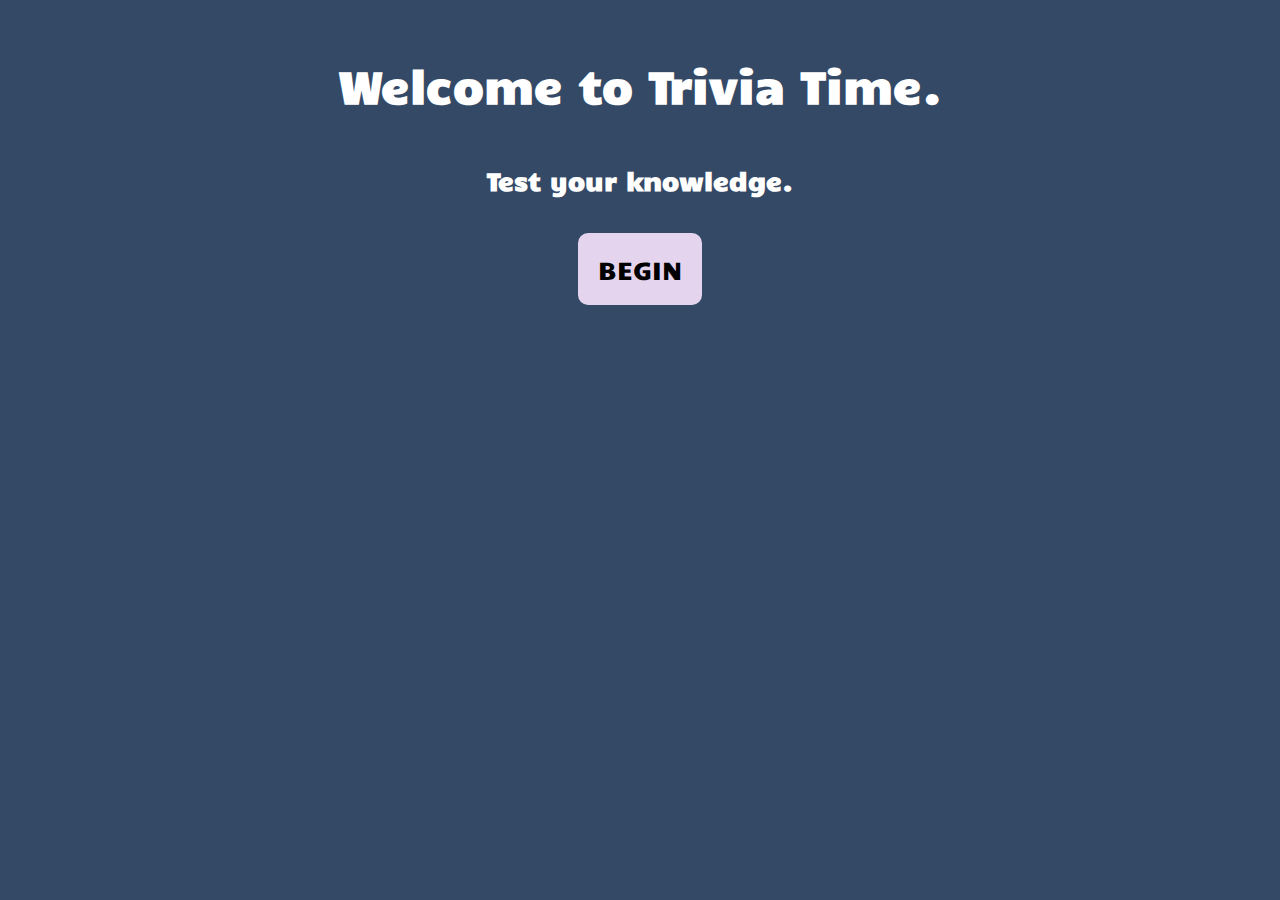
<file: index.html>
<!DOCTYPE html>
<head>
    <link rel="stylesheet" type="text/css" href="style.css">
    <script type="module" src="script.js"></script>
    <title>Trivia Time</title>
    <link rel="preconnect" href="https://fonts.googleapis.com">
    <link rel="preconnect" href="https://fonts.gstatic.com" crossorigin>
    <link href="https://fonts.googleapis.com/css2?family=Candal&family=Cinzel:wght@400..900&display=swap" rel="stylesheet">
    <meta content="width=device-width, initial-scale=1" name="viewport" />
<body>
    <div class="intro-container">
        <h1>Welcome to Trivia Time.</h1>
        <h2>Test your knowledge.</h2>
    </div>
    <div class="button-container">
        <button class="start" id="start">BEGIN</button>
    </div>
</body>
</file>
<file: style.css>
html {
    font-family: "Candal", sans-serif;
    padding: 0;
    margin: 0;
}

body {
    background: #344966;
    color: white;
}

.intro-container {
    display: flex;
    align-items: center;
    flex-direction: column;
    justify-content: center;
    height: 25vh;
}

.intro-container h1 {
    font-size: 45px;;
}

.intro-container h2 {
    font-size: 25px;
}

.button-container {
    display: flex;
    align-items: center;
    justify-content: center;
}

.start {
    padding: 20px;
    font-size: 25px;
    font-family: "Candal", sans-serif;
    background-color: #E5D4ED;
    border-radius: 10px;
    border-style: none;
}


.start:hover {
    background-color: rgb(255, 255, 255, 0.1);
}


main {
    display: flex;
    flex-direction: column;
    margin: 10vh 10em 2em;
}
.score {
    display: flex;
    align-items: center;
    align-content: center;
    flex-direction: column;
}

.count {
    display: flex;
    align-items: center;
    align-content: center;
    flex-direction: column;

}

.quiz-container {
    display: flex;
    align-items: center;
    align-content: center;
    border: solid 20px #E5D4ED;
    border-radius: 30px;
    padding: 1em;
    background-color: #FFFD82;
    color: #344966;
}


.answer-container {
    display: grid;
    grid-template-columns: repeat(2, 20em);
    grid-auto-rows: 5em;
    gap: 3rem;
    justify-content: center;
    margin-top: 3em;
    margin: 4rem;
}

.btn {
    background-color: #E5D4ED;
    border-radius: 20px;
    border-style: none;
    border: solid 5px #FFFD82;
    font-family: "Candal", sans-serif;
}

.HoverClass1:hover {
    background-color: rgb(255, 255, 255, 0.1) !important;
    border-color: rgb(255, 255, 255, 0.1);
}

.next-container {
    display: flex;
    align-items: center;
    align-content: center;
    justify-content: center;
    margin: auto auto;
}

.next-container button {
    background-color: #FFFD82;
    border-radius: 10px;
    border-style: none;
    font-size: 20px;
    padding: 0.5rem;
    border: solid 2px #E5D4ED;
    font-family: "Candal", sans-serif;
}

.next-container button:hover {
    background-color: #E5D4ED;
}

.info button {
    background-color: #E5D4ED;
    border-radius: 10px;
    border-style: none;
    border: solid 5px #FFFD82;
    margin: 6rem;
    padding: 1rem;
    font-size: 2rem;
    font-family: "Candal", sans-serif;
}

.info button:hover {
    background-color: rgb(255, 255, 255, 0.1);
    border-color: rgb(255, 255, 255, 0.1);
}

.info {
    display: flex;
    flex-direction: column;
    align-items: center;
    justify-content: center;
    height: 40vh;
}

@media only screen and (max-width: 450px) {
    .intro-container {
        margin-left: 10vh;
        margin-right: 10vh;
        margin-top: 5vh;
        height: 25vh;
    }

    .intro-container h1 {
        font-size: 15px
    }
    .intro-container h2 {
        display: none;
    }


    .button-container {
        height: 5vh;
    }

    .start {
        font-size: 20px;
        padding: 15px;
        border-radius: 5px
    }
    .score {
        font-size: 10px;
    }

    .count {
        font-size: 10px;
    }

    .quiz-container {
       width: 25vh; 
       display: flex;
       align-items: center;
       justify-content: center;
       border-radius: 5px;
       border-width: 10px;
    }
    .question {
        font-size: 12px;

    }

    main {
        display: flex;
        align-items: center;
        justify-content: center;
        align-content: center;
        margin: 5vh;

    }
    .answer-container {
        display: grid;
        grid-template-columns: repeat(2, 10em);
        grid-auto-rows: 11em;
        gap: 1rem;
        justify-content: center;
        margin: 2rem;
        width: fit-content;
    }
    
    .btn {
        width: 10rem;
        background-color: #E5D4ED;
        border-radius: 20px;
        border-style: none;
        border: solid 5px #FFFD82;
        font-family: "Candal", sans-serif;
    }

    .next-container button {
        font-size: 15px;
        border-radius: 5px;
    }


    .info {
        font-size: 10px;
        height: 75vh;
    }

    #home {
        font-size: 15px;
        margin: 3rem;
    }
}
</file>
